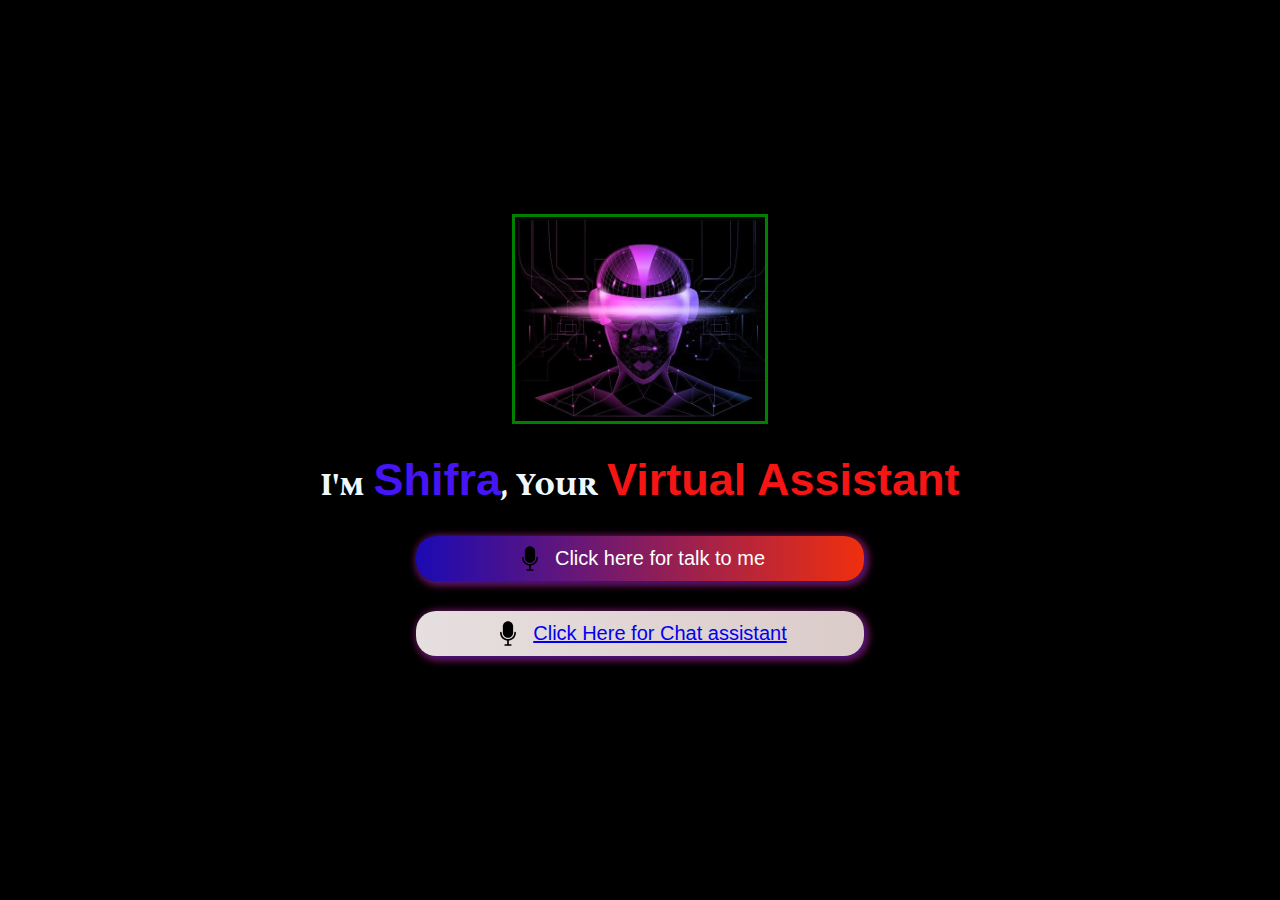
<file: index.html>
<!DOCTYPE html>  
<html lang="en">  
<head>  
    <meta charset="UTF-8">  
    <meta name="viewport" content="width=device-width, initial-scale=1.0">  
    <title>Shifra, My virtual assistant</title>  
    <link rel="42127497.jpg" href="img_001.jpg" type="image/x-icon">  
    <link rel="stylesheet" href="style.css">  
    <link rel="stylesheet" href="style1.css">
</head>  
<body>  
    <img src="42127497.jpg" alt="logo" id="logo">  
    <h1>I'm <span id="name">Shifra</span>, Your <span id="va">Virtual Assistant</span></h1>  
    <img src="mi-ezgif.com-crop.gif" alt="voice" id="voice">  
    <button id="btn"><img src="mic.svg" alt="mic"><span id="content">Click here for talk to me</span> </button>  
    
    <button id="btn1"><img src="mic.svg" alt="mic"><a href="index1.html"><span id="content">Click Here for Chat assistant</span></button>

    <script src="script.js"></script>


    
</body>     
</html>
</file>
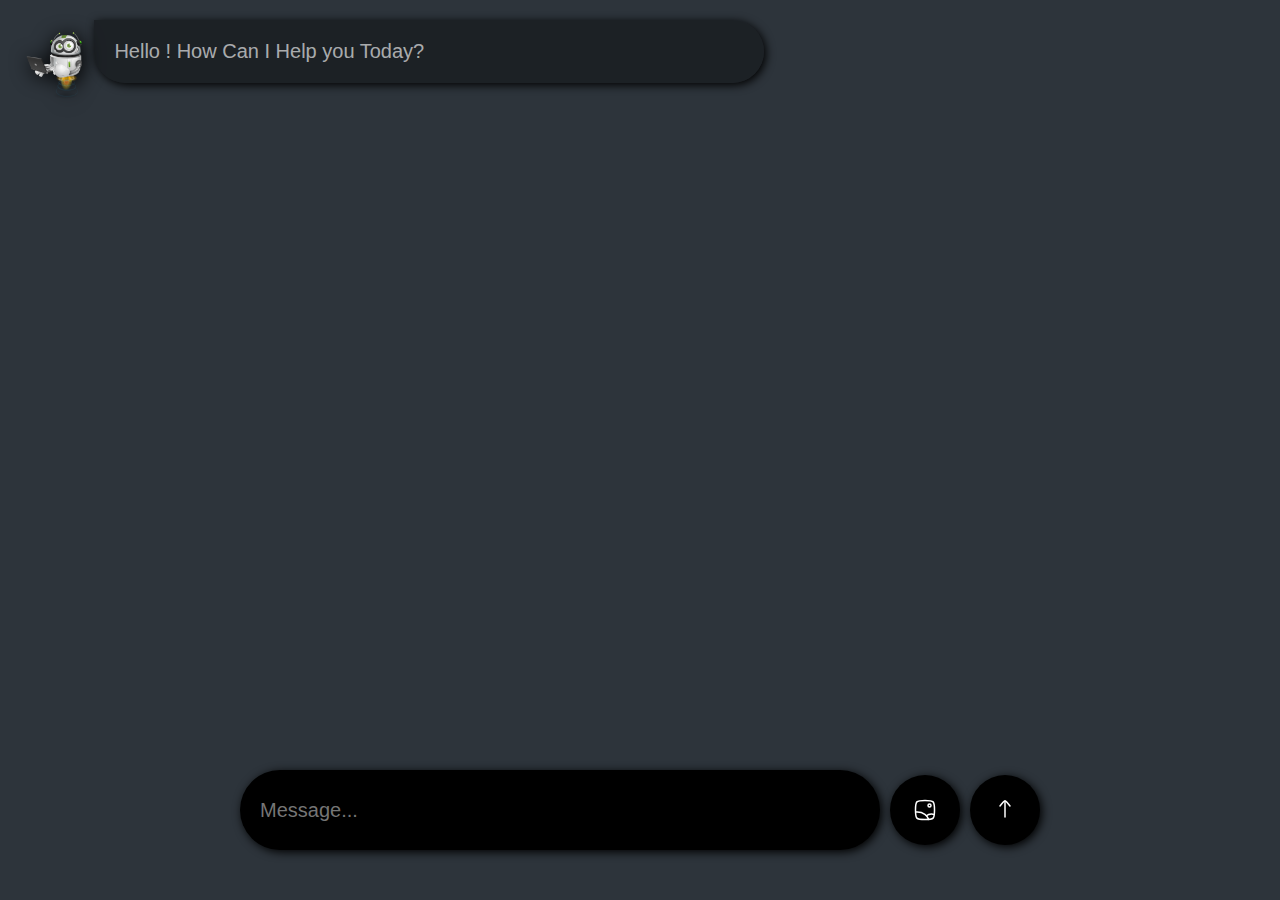
<file: index1.html>
<!DOCTYPE html>
<html lang="en">
<head>
    <meta charset="UTF-8">
    <meta name="viewport" content="width=device-width, initial-scale=1.0">
    <title>Ai Chat Bot</title>
    <link rel="stylesheet" href="style1.css">
</head>
<body>
    <div class="chat-container">
<div class="ai-chat-box">
    <img src="ai.png" alt="" id="aiImage" width="10%">
    <div class="ai-chat-area">
   Hello ! How Can I Help you Today?
    </div>
   
</div>
    </div>
    <div class="prompt-area">
<input type="text" id="prompt" placeholder="Message...">
<button id="image"><img src="img.svg" alt="">
<input type="file" accept="images/*" hidden></button>
<button id="submit"><img src="submit.svg" alt=""></button>
    </div>
  <script src="script2.js"></script>  
</body>
</html>
</file>
<file: style.css>
@import url('https://fonts.googleapis.com/css2?family=Bona+Nova+SC:ital,wght@0,400;0,700;1,400&display=swap');
*  
{  
  margin: 0;  
  padding: 0;  
  box-sizing: border-box;  
}  
body {  
  width: 100%;  
  height: 100%;  
  background-color: black;  
  display: flex;  
  align-items: center;  
  justify-content: center;  
  gap: 30px;  
  flex-direction: column;
}  
#logo {  
  width: 20vw;  
  position: fixed  
  left: 100px;
  border: 3px solid green;
  left: 100px;
  margin: 0 22px;
}  
h1 {  
  color: aliceblue; 
  font-family: "Bona Nova SC", serif;
  
}
#name{
  color: rgb(69, 21, 245);
  font-size: 45px;
  left: 40;
}
#va{
  color: rgb(245, 21, 21);
  font-size: 45px;
}
#voice{
  height: 150px;
display: none;
}
#btn
{
  width: 35%;
  background: linear-gradient(to right,rgb(27, 10, 179),rgb(240, 47, 13));
  padding: 10px;
  display: flex;
  align-items: center;
  justify-content: center;
  gap: 10px;
  font-size: 20px;
  border-radius: 20px;
  color: white;
  box-shadow: 2px 2px 10px rgb(27, 10, 179), 2px 2px 10px rgb(240, 47, 13);
  border: none;
  transition: 0.5s;
  cursor: pointer;
}
#btn1
{
  width: 35%;
  background: linear-gradient(to right,rgb(230, 223, 223),rgb(219, 204, 201));
  padding: 10px;
  display: flex;
  align-items: center;
  justify-content: center;
  gap: 10px;
  font-size: 20px;
  border-radius: 20px;
  color: white;
  box-shadow: 2px 2px 10px rgb(27, 10, 179), 2px 2px 10px rgb(240, 47, 13);
  border: none;
  transition: 0.5s;
  cursor: pointer;
}
#chat
{
  width: 35%;
  background: linear-gradient(to right,rgb(27, 10, 179),rgb(240, 47, 13));
  padding: 10px;
  display: flex;
  align-items: right;
  justify-content: center;
  gap: 10px;
  font-size: 20px;
  border-radius: 20px;
  color: white;
  box-shadow: 2px 2px 10px rgb(27, 10, 179), 2px 2px 10px rgb(240, 47, 13);
  border: none;
  transition: 0.5s;
  cursor: right;
}
#chat:hover{
  box-shadow: 2px 2px 10px rgb(27, 10, 179), 2px 2px 10px rgb(240, 47, 13);
  letter-spacing: 2px;
}
#btn:hover{
  box-shadow: 2px 2px 10px rgb(27, 10, 179), 2px 2px 10px rgb(240, 47, 13);
  letter-spacing: 2px;

}
</file>
<file: style1.css>
*{
    margin: 0;
    padding: 0;
    box-sizing: border-box;
    font-family: 'Gill Sans', 'Gill Sans MT', Calibri, 'Trebuchet MS', sans-serif;
}
body{
    width: 100%;
    height: 100vh;
}
.chat-container{
    width: 100%;
    height: 80%;
    background-color: rgb(45, 52, 59);
    padding: 20px;
    display: flex;
    flex-direction: column;
    gap:20px;
    font-size: 20px;
    overflow: auto;
}
.user-chat-box{
    width: 60%;
    position: relative;
    left:40%;
}
.ai-chat-box{
    width: 60%;
    position: relative;
}
.user-chat-area{
    width: 90%;
    padding: 20px;
    background-color: black;
    color:rgba(255, 255, 255, 0.639);
    border-radius: 40px 0px 40px 40px;
    box-shadow: 2px 2px 10px black;
    display: flex;
    gap:10px;
    flex-direction: column;
}
.chooseimg{
    width: 30%;
    border-radius: 30px;
}
.ai-chat-area{
    width: 90%;
    padding: 20px;
    background-color: rgba(0, 0, 0, 0.361);
    position: relative;
    left:10%;
    color:rgba(255, 255, 255, 0.639);
    border-radius: 0px 40px 40px 40px;
    box-shadow: 2px 2px 10px black;
}
#userImage{
    position: absolute;
    right: 0;
    filter:drop-shadow( 2px 2px 10px black);

}
#aiImage{
    position: absolute;
left:0;
filter:drop-shadow( 2px 2px 10px black);
}
.prompt-area{
    width: 100%;
    height: 20%;
    background-color: rgb(45, 52, 59);
    display: flex;
    align-items: center;
    justify-content: center;
    gap:10px
}
.prompt-area input{
    width: 50%;
    height: 80px;
    background-color: black;
    outline: none;
    border:none;
    border-radius: 50px;
    padding: 20px;
    color: white;
    font-size: 20px;
    box-shadow: 2px 2px 10px black;
}
.prompt-area button{
    width: 70px;
    height: 70px;
    border-radius: 50%;
    background-color: black;
    border:none;
    box-shadow: 2px 2px 10px black;
    cursor: pointer;
    transition: all 0.5s;
}
.prompt-area button:hover{
    background-color: rgba(0, 0, 0, 0.338);
}
.load{
    filter:drop-shadow( 2px 2px 10px black)
}
.choose{
    width: 50px;
    height: 50px;
    border-radius: 50%;
}
#image{
    display: flex;
    align-items: center;
    justify-content: center;
}
@media (max-width:600px) {
    .user-chat-box{
        width: 80%;
        left:20%
    }
    .ai-chat-box{
        width: 80%;
    }
    
}
</file>
